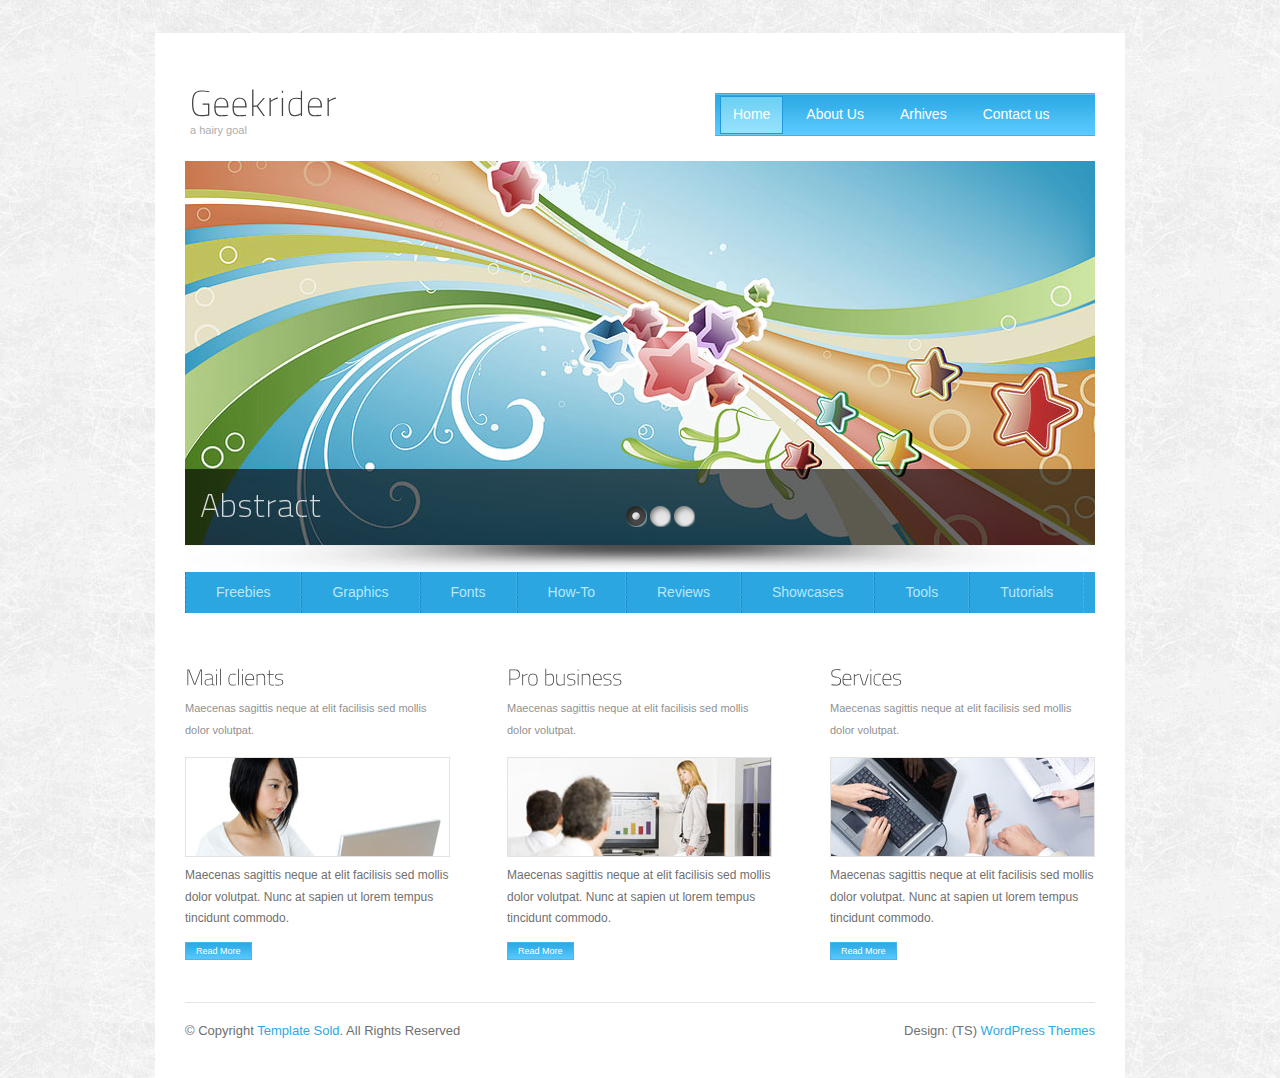
<file: Source/Geekrider.Web/html.html>
<!DOCTYPE html PUBLIC "-//W3C//DTD XHTML 1.0 Transitional//EN" "http://www.w3.org/TR/xhtml1/DTD/xhtml1-transitional.dtd">
<html xmlns="http://www.w3.org/1999/xhtml" dir="ltr" lang="en-US">
<head profile="http://gmpg.org/xfn/11">
<title>Geekrider</title>
<meta http-equiv="content-type" content="text/html; charset=UTF-8" />
<meta name="description" content="A Community Based WordPress Theme" />
<link rel="stylesheet" type="text/css" href="styles/style.css" media="screen" />
<link rel="stylesheet" type="text/css" href="styles/coin-slider-styles.css"/>
<link rel="stylesheet" type="text/css" href="styles/menusm.css" />
<link rel="stylesheet" href="styles/pagenavi-css.css" type="text/css" media="screen" />
<script type="text/javascript" src="scripts/cufon-yui.js"></script>
<script type="text/javascript" src="scripts/PT_Sans.js"></script>
<script type="text/javascript" src="scripts/jquery-1.7.1.min.js"></script>
<script type="text/javascript" src="scripts/hoverintent.js"></script>
<script type="text/javascript" src="scripts/custom.js"></script>
<script type="text/javascript" src="scripts/coin-slider.min.js"></script>
<script type="text/javascript" src="scripts/menusm.js"></script>
</head>
<body>
<div id="page">
  <div id="header">
    <div class="logo">
      <h1>
		<a href="index.html">Geekrider</a></h1>
      	<small class="slogan">a hairy goal</small> </div>
    <!-- /logo-->
    <!--topnav menu-->
    <div class="topnav">
      <ul>
        <li class="current_page_item"><a href="#" title="Demo 2 Blog">Home</a></li>
        <li class="page_item page-item-2"><a href="#" title="About">About Us</a></li>
        <li class="page_item page-item-3"><a href="#" title="Arhives">Arhives </a></li>
        <li class="page_item page-item-4"><a href="#" title="Contact us">Contact us</a></li>
      </ul>
    </div>
    <!--/topnav -->
    <div class="clr"></div>
    <div class="slider">
      <div id="coin-slider">
        <div id="nav_wrapper"><a href="#"><img src="images/simple_img_1.jpg" width="910" height="384" alt="slide1" /></a><a href="#"><img src="images/simple_img_2.jpg" width="910" height="384" alt="slide2" /></a><a href="#"><img src="images/simple_img_3.jpg" width="910" height="384" alt="slide3" /></a></div>
      </div>
      <div class="clr"></div>
    </div>
    <!--/slider -->
    <div id="nav1">
      <ul class="menusm">
        <li class="cat-item cat-item-9"><a href="#" class="active" title="View all posts filed under Freebies">Freebies</a> </li>
        <li class="cat-item cat-item-3"><a href="#" title="View all posts filed under Graphics">Graphics</a> </li>
        <li class="cat-item cat-item-6"><a href="#" title="View all posts filed under Fonts">Fonts</a>
          <ul class='children'>
            <li class="cat-item cat-item-12">
				<a href="#" title="View all posts filed under Open Type">Open Type</a> 
			</li>
            <li class="cat-item cat-item-13">
				<a href="#" title="View all posts filed under Post Script">Post Script</a> 
			</li>
            <li class="cat-item cat-item-11">
				<a href="#" title="View all posts filed under True Type">True Type</a>
				<ul class='children'>
                	<li class="cat-item cat-item-14">
						<a href="#" title="View all posts filed under Serif Fonts">Serif Fonts</a> 
					</li>
              	</ul>
            </li>
          </ul>
        </li>
        <li class="cat-item cat-item-7">
			<a href="#" title="View all posts filed under How-To">How-To</a> 
		</li>
        <li class="cat-item cat-item-1">
			<a href="#" title="View all posts filed under Reviews">Reviews</a> 
		</li>
        <li class="cat-item cat-item-4">
			<a href="#" title="View all posts filed under Showcases">Showcases</a> 
		</li>
        <li class="cat-item cat-item-8">
			<a href="#" title="View all posts filed under Tools">Tools</a> 
		</li>
        <li class="cat-item cat-item-10">
			<a href="#" title="View all posts filed under Tutorials">Tutorials</a> 
		</li>
      </ul>
      <div class="clr"></div>
    </div>
    <!--nav1-->
  </div>
  <!--/header-->
  <div id="columns">
    <div class="blog_body">
      <h2>Mail clients</h2>
      <p><span>Maecenas sagittis neque at elit facilisis sed mollis dolor volutpat. </span> </p>
      <img src="images/body_img_1.jpg" width="263" height="98" />
      <div class="clr"></div>
      <p>Maecenas sagittis neque at elit facilisis sed mollis dolor volutpat. Nunc at sapien ut lorem tempus tincidunt commodo.</p>
      <p> <a href="#">Read More </a></p>
    </div>
    <div class="blog_body">
      <h2>Pro business</h2>
      <p><span>Maecenas sagittis neque at elit facilisis sed mollis dolor volutpat. </span> </p>
      <img src="images/body_img_2.jpg" width="263" height="98" />
      <div class="clr"></div>
      <p>Maecenas sagittis neque at elit facilisis sed mollis dolor volutpat. Nunc at sapien ut lorem tempus tincidunt commodo.</p>
      <p> <a href="#">Read More </a></p>
    </div>
    <div class="blog_body last">
      <h2>Services</h2>
      <p><span>Maecenas sagittis neque at elit facilisis sed mollis dolor volutpat. </span> </p>
      <img src="images/body_img_3.jpg" width="263" height="98" />
      <div class="clr"></div>
      <p>Maecenas sagittis neque at elit facilisis sed mollis dolor volutpat. Nunc at sapien ut lorem tempus tincidunt commodo.</p>
      <p> <a href="#">Read More </a></p>
    </div>
    <div class="clr"></div>
  </div>
  <!--/columns -->
  <div id="footer">
    <div class="text">&copy; Copyright <a href="http://www.templatesold.com">Template Sold</a>. All Rights Reserved</div>
    <div class="text2">Design: (TS) <a href="http://www.templatesold.com">WordPress Themes</a></div>
    <div class="clr"></div>
  </div>
  <div class="clr"></div>
  <!--/footer -->
  <div class="clr"></div>
</div>
<!--/page -->
</body>
</html>
</file>
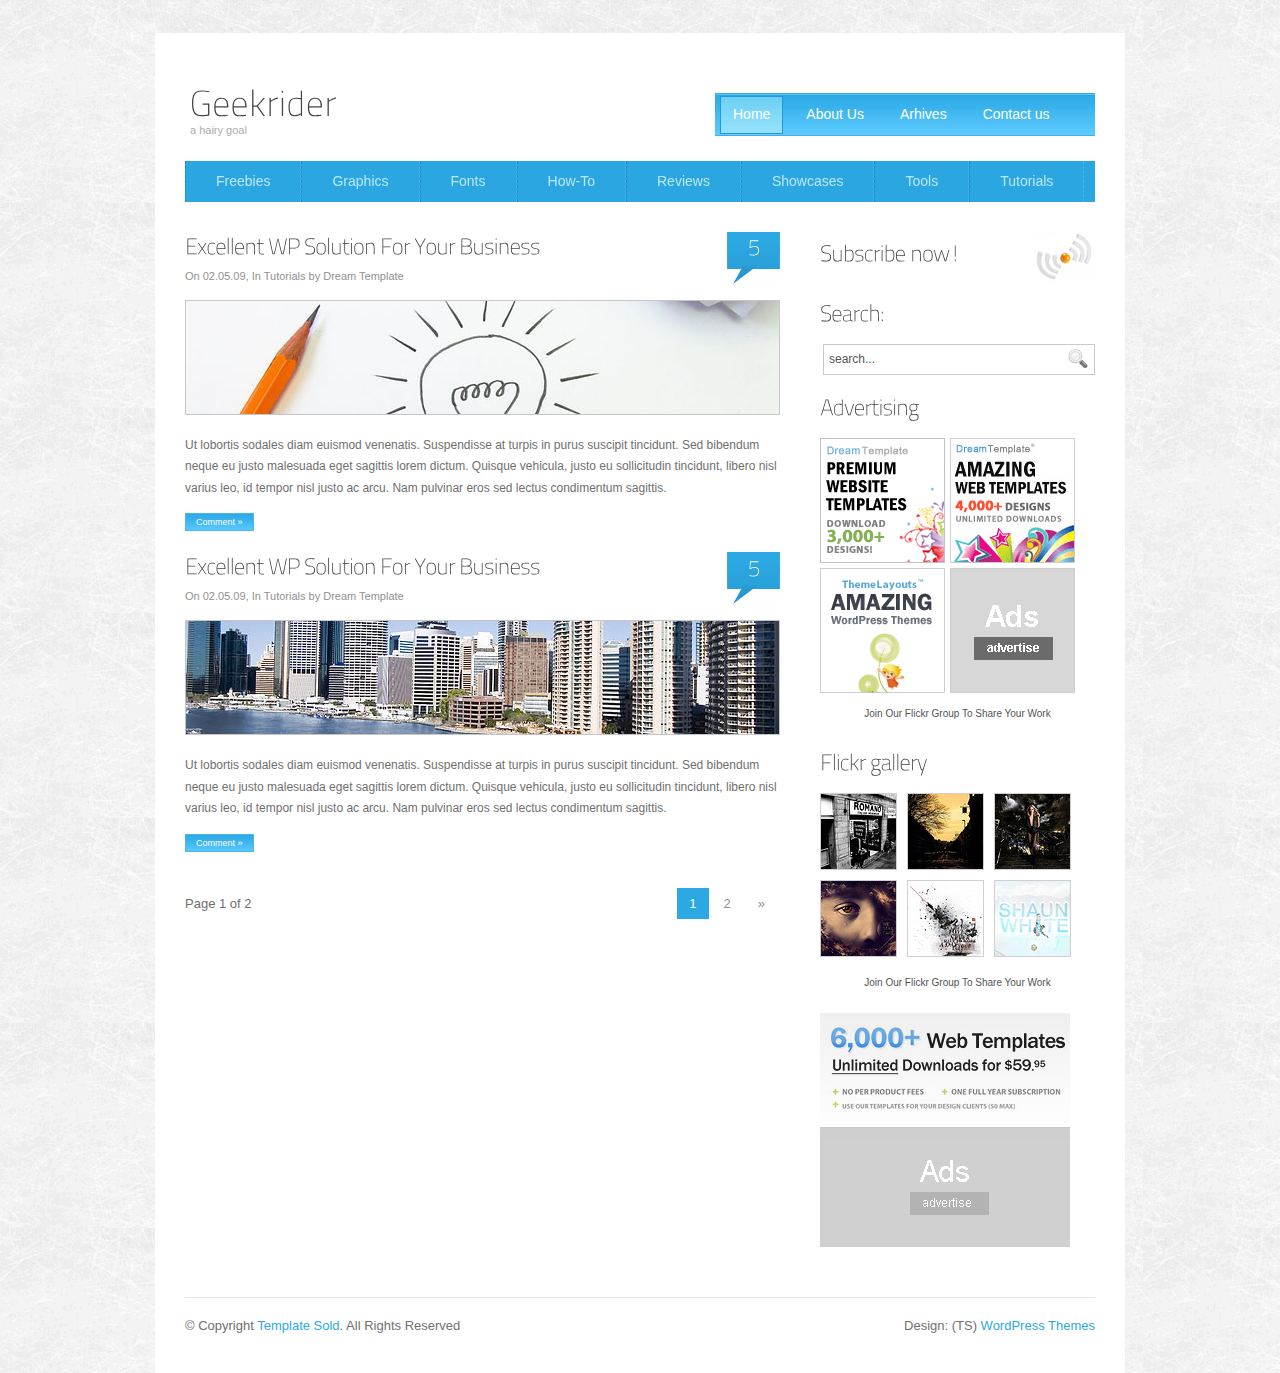
<file: Source/Geekrider.Web/index copy.html>
<!DOCTYPE html PUBLIC "-//W3C//DTD XHTML 1.0 Transitional//EN" "http://www.w3.org/TR/xhtml1/DTD/xhtml1-transitional.dtd">
<html xmlns="http://www.w3.org/1999/xhtml" dir="ltr" lang="en-US">
<head profile="http://gmpg.org/xfn/11">
<title>TemplateAccess.com Theme</title>
<meta http-equiv="content-type" content="text/html; charset=UTF-8" />
<meta name="description" content="A Community Based WordPress Theme" />
<link rel="stylesheet" href="styles/style.css" type="text/css" media="screen" />
<link rel="stylesheet" href="styles/coin-slider-styles.css" type="text/css" />
<link rel="stylesheet" href="styles/menusm.css" type="text/css" />
<script type="text/javascript" src="scripts/cufon-yui.js"></script>
<script type="text/javascript" src="scripts/PT_Sans.js"></script>
<script type="text/javascript" src="scripts/jquery-1.7.1.min.js"></script>
<script type="text/javascript" src="scripts/custom.js"></script>
<script type="text/javascript" src="scripts/menusm.js"></script>
<script type="text/javascript" src="scripts/coin-slider.min.js"></script>
<link rel="stylesheet" href="styles/pagenavi-css.css" type="text/css" media="screen" />
</head>
<body>
<div id="page">
  <div id="header">
    <div class="logo">
      <h1><a href="index.html">Geekrider</a></h1>
      <small class="slogan">a hairy goal</small> </div>
    <!-- /logo-->
    <!--topnav menu-->
	<div data-feature="Navigation"></div>
    <div class="topnav">
      <ul>
        <li class="current_page_item"><a href="#" title="Demo 2 Blog">Home</a></li>
        <li class="page_item page-item-2"><a href="#" title="About">About Us</a></li>
        <li class="page_item page-item-3"><a href="#" title="Arhives">Arhives </a></li>
        <li class="page_item page-item-4"><a href="#" title="Contact us">Contact us</a></li>
      </ul>
    </div>
    <!--/topnav -->
    <div class="clr"></div>
 	

    <div id="nav1">
      <ul class="menusm">
        <li class="cat-item cat-item-9"><a href="#" class="active" title="View all posts filed under Freebies">Freebies</a> </li>
        <li class="cat-item cat-item-3"><a href="#" title="View all posts filed under Graphics">Graphics</a> </li>
        <li class="cat-item cat-item-6"><a href="#" title="View all posts filed under Fonts">Fonts</a>
          <ul class='children'>
            <li class="cat-item cat-item-12"><a href="#" title="View all posts filed under Open Type">Open Type</a> </li>
            <li class="cat-item cat-item-13"><a href="#" title="View all posts filed under Post Script">Post Script</a> </li>
            <li class="cat-item cat-item-11"><a href="#" title="View all posts filed under True Type">True Type</a>
              <ul class='children'>
                <li class="cat-item cat-item-14"><a href="#" title="View all posts filed under Serif Fonts">Serif Fonts</a> </li>
              </ul>
            </li>
          </ul>
        </li>
        <li class="cat-item cat-item-7"><a href="#" title="View all posts filed under How-To">How-To</a> </li>
        <li class="cat-item cat-item-1"><a href="#" title="View all posts filed under Reviews">Reviews</a> </li>
        <li class="cat-item cat-item-4"><a href="#" title="View all posts filed under Showcases">Showcases</a> </li>
        <li class="cat-item cat-item-8"><a href="#" title="View all posts filed under Tools">Tools</a> </li>
        <li class="cat-item cat-item-10"><a href="#" title="View all posts filed under Tutorials">Tutorials</a> </li>
      </ul>
      <div class="clr"></div>
    </div>
    <!--nav1-->
  </div>
  <!--/header-->
  <div id="columns">
    <div id="centercol">
      <div class="box post" id="post-41">
        <div class="content">
          <div class="post-commets"><a href="#" title="View Comments" class="font-sm"> 5</a></div>
          <!--/post-commets -->
          <div class="post-title">
            <h2>Excellent WP Solution For Your Business </h2>
          </div>
          <!--/post-title -->
          <div class="post-date"> On 02.05.09, In <a href="#" title="View all posts in Tutorials" rel="category tag">Tutorials </a> by <a href="#" title="Posts by Maximus">Dream Template </a> </div>
          <!--/post-date -->
          <div class="clr"></div>
          <div class="pic"><a href="#" rel="bookmark" title="Permanent Link to Using jQuery To Create A OSX Dock Effect"><img src="images/img_1.jpg" alt="Post Pic" width="593" height="113" /></a></div>
          <div class="post-excerpt">
            <p>Ut lobortis sodales diam euismod venenatis. Suspendisse at turpis in purus suscipit tincidunt. Sed bibendum neque eu justo malesuada eget sagittis lorem dictum. Quisque vehicula, justo eu sollicitudin tincidunt, libero nisl varius leo, id tempor nisl justo ac arcu. Nam pulvinar eros sed lectus condimentum sagittis.</p>
          </div>
          <!--/post-excerpt -->
          <div class="post_leave"><a href="#" title="Leave Your Response"> Comment »</a> </div>
          <div class="clr"></div>
        </div>
        <!--/content -->
      </div>
      <!--/box -->
      <div class="box post" id="post-41">
        <div class="content">
          <div>
            <div class="post-commets"><a href="#" title="View Comments" class="font-sm"> 5</a></div>
            <!--/post-commets -->
            <div class="post-title">
              <h2>Excellent WP Solution For Your Business </h2>
            </div>
            <!--/post-title -->
            <div class="post-date"> On 02.05.09, In <a href="#" title="View all posts in Tutorials" rel="category tag">Tutorials </a> by <a href="#" title="Posts by Maximus">Dream Template </a> </div>
            <!--/post-date -->
          </div>
          <div class="pic"><a href="#" rel="bookmark" title="Permanent Link to Using jQuery To Create A OSX Dock Effect"><img src="images/img_2.jpg" alt="Post Pic" width="593" height="113" /></a></div>
          <div class="post-excerpt">
            <p>Ut lobortis sodales diam euismod venenatis. Suspendisse at turpis in purus suscipit tincidunt. Sed bibendum neque eu justo malesuada eget sagittis lorem dictum. Quisque vehicula, justo eu sollicitudin tincidunt, libero nisl varius leo, id tempor nisl justo ac arcu. Nam pulvinar eros sed lectus condimentum sagittis.</p>
          </div>
          <!--/post-excerpt -->
          <div class="clr"></div>
          <div class="post_leave"> <a href="#" title="Leave Your Response"> Comment »</a> </div>
          <div class="clr"></div>
        </div>
        <!--/content -->
      </div>
      <!--/box -->
      <div class="clr"></div>
      <div class="wp-pagenavi"> <span class="pages">Page 1 of 2</span><span class="current">1</span><a href="#" title="2">2</a><a href="#" >&raquo;</a></div>
    </div>
    <!--/centercol -->
    <div id="rightcol">
      <div class="box">
        <div class="content">
          <div class="rss">
            <h2>Subscribe now!</h2>
            <a href="#" class="big"><img src="images/rss.gif" alt="picture" width="56" height="49" /></a>
            <div class="clr"></div>
          </div>
          <!--/rss -->
        </div>
        <div class="clr"></div>
      </div>
      <!--/box -->
      <div class="box">
        <div class="wtitle">
          <h2>Search:</h2>
        </div>
        <div class="content">
          <form method="get" id="searchform" action="">
            <fieldset id="search">
              <span>
              <input type="text" value="search..." onclick="this.value='';" name="s" id="s" />
              <input name="searchsubmit" type="image" src="images/search.gif" value="Go" id="searchsubmit" class="btn"  />
              </span>
            </fieldset>
          </form>
          <!--/searchform -->
          <div class="clr"></div>
        </div>
        <!--/content -->
      </div>
      <!--/box -->
      <div class="box ads">
        <div class="wtitle">
          <h2>Advertising</h2>
        </div>
        <div class="content"><a href="#" title="themeforest" target="_blank"><img src="images/banner_1.gif" alt="ad1" width="125" height="125" /></a><a href="#" title="themeforest" target="_blank"><img src="images/banner_2.gif" alt="ad1" width="125" height="125" /></a><a href="#" title="themeforest" target="_blank"><img src="images/banner_3.gif" alt="ad1" width="125" height="125" /></a><a href="#" title="themeforest" target="_blank"><img src="images/banner_4.gif" alt="ad1" width="125" height="125" /></a>
          <div class="small_link"> <small><a href="#" target="_blank">Join Our Flickr Group To Share Your Work</a></small> </div>
        </div>
        <!--/content -->
      </div>
      <!--/box -->
      <div class="box widget widget_flickrRSS">
        <div class="wtitle">
          <h2>Flickr gallery</h2>
        </div>
        <div class="content"> <a href="#" title="Sign of the times" target="_blank"><img src="images/4368505664_fa4dd3b2c5_s.jpg" alt="Sign of the times"/></a><a href="#" title="Another City Sunrise" target="_blank"><img src="images/4366690481_4b347cb544_s.jpg" alt="Another City Sunrise"/></a><a href="#" title="City Girl" target="_blank"><img src="images/4370151016_67c51ffb6a_s.jpg" alt="City Girl"/></a><a href="#" title="We Still Care" target="_blank"><img src="images/4369402731_1f289e75c2_s.jpg" alt="We Still Care"/></a><a href="#" title="Artwork for Advanced Photoshop" target="_blank"><img src="images/4369402703_52193a772c_s.jpg" alt="Artwork for Advanced Photoshop"/></a><a href="#" title="shaun white" target="_blank"><img src="images/4370132042_08dace4d88_s.jpg" alt="shaun white"/></a>
          <div class="small_link"> <small><a href="#" target="_blank">Join Our Flickr Group To Share Your Work</a></small> </div>
        </div>
        <!--/content -->
      </div>
      <!--/box -->
      <div class="box ads">
        <div class="content">
          <div> <a href="#" title="GoMedia Arsenal" target="_blank"><img src="images/banner_img_1.gif" alt="GoMedia Arsenal" /></a> <a href="#" title="GoMedia Arsenal" target="_blank"><img src="images/banner_img_2.gif" alt="GoMedia Arsenal" /></a>
            <!--<a href="#"><img src="images/ad2.gif" alt="" /></a> -->
          </div>
        </div>
        <!--/content -->
      </div>
      <!--/box -->
    </div>
    <!--/rightcol -->
    <div class="clr"></div>
  </div>
  <!--/columns -->
  <div id="footer">
    <div class="text">&copy; Copyright <a href="http://www.templatesold.com">Template Sold</a>. All Rights Reserved</div>
    <div class="text2">Design: (TS) <a href="http://www.templatesold.com">WordPress Themes</a></div>
  </div>
  <div class="clr"></div>
  <!--/footer -->
  <div class="clr"></div>
</div>
<!--/page -->
</body>
</html>
</file>
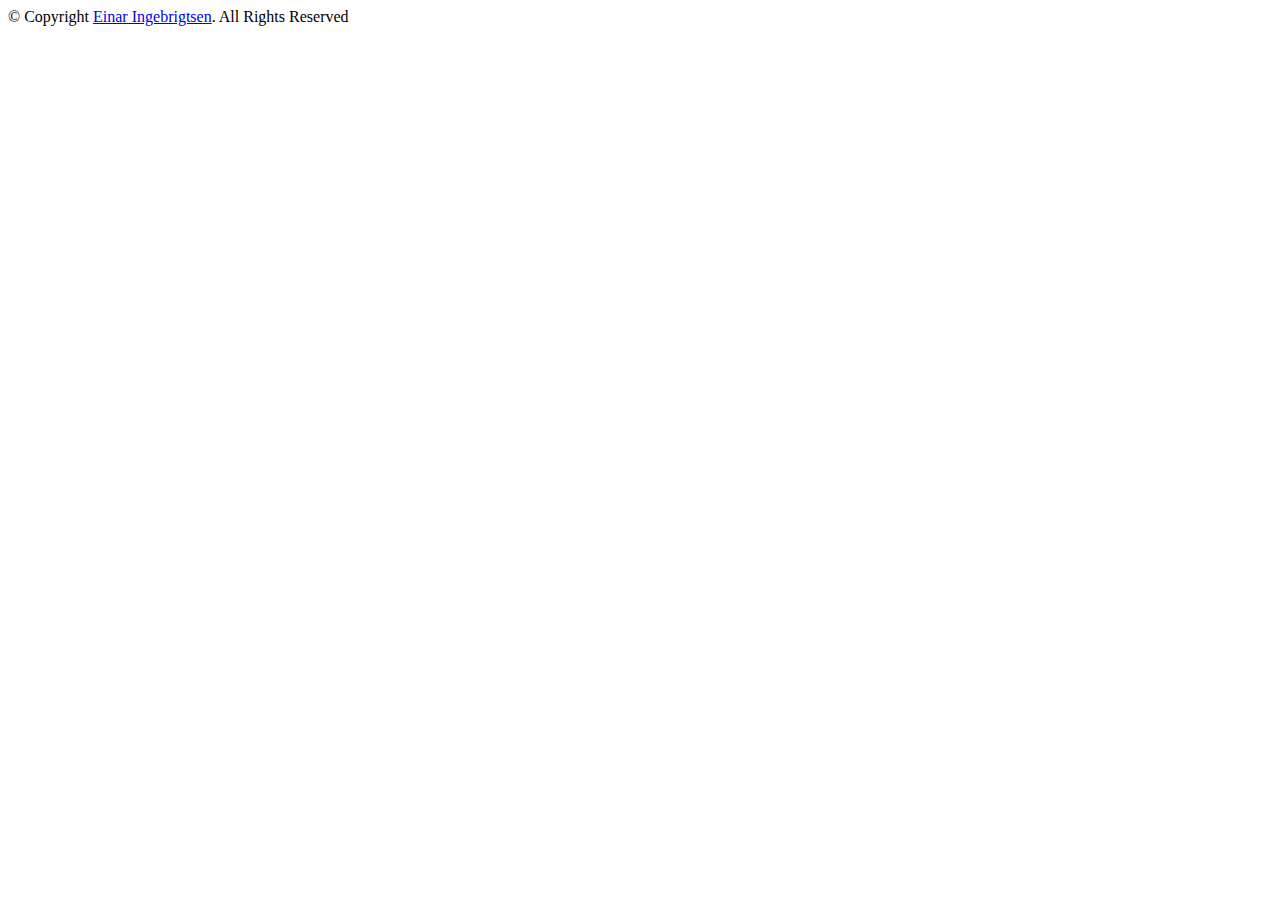
<file: Source/Geekrider.Web/features/Footer/view.html>
<!DOCTYPE html PUBLIC "-//W3C//DTD XHTML 1.0 Transitional//EN"
	"http://www.w3.org/TR/xhtml1/DTD/xhtml1-transitional.dtd">

<html xmlns="http://www.w3.org/1999/xhtml" xml:lang="en" lang="en">
<head>
	<meta http-equiv="Content-Type" content="text/html; charset=utf-8"/>

	<title>view</title>
	
</head>

<body>
	<div id="footer">
		<div class="text">&copy; Copyright <a href="http://www.ingebrigtsen.info">Einar Ingebrigtsen</a>. All Rights Reserved</div>
	</div>
</body>
</html>
</file>
<file: Source/Geekrider.Web/styles/style.css>
/*
Theme Name:Theme 204
Theme URI:http://www.dreamtemplate.com/
Description:The original WordPress theme that graced versions 2.6.x and prior.
Version:1.0
Author:DreamTemplate
*/ 
/*=== Setup ===*/
* { border:0; margin:0 auto; padding:0; outline:none; }
body { margin:0; background:url(../images/background.gif); padding:33px 0 0 0; color:#919191; font:normal 12px/1.8em "Liberation sans", Arial, Helvetica, sans-serif; }
a { color:#383838; text-decoration:none; }
a:hover { text-decoration:none; }
p.clr, .clr { clear:both; padding:0; margin:0; background:none; }
p.bg, .bg { clear:both; padding:0; margin:10px 0; border-bottom:1px solid #bababa; height:2px; }
input, select, textarea { border:#cfcfcf 1px solid; color:#404040; font-size:12px; padding:3px; font-family:"Liberation sans", Arial, Verdana, Helvetica, sans-serif; }
li { list-style:none; /*float:left; */ }
h2 { color:#494949; font-size:1.5em; font-weight:normal; letter-spacing:-1px; margin:0 0 1em; font-size:24px; }
h3 { color:#333333; font-size:1.2em; margin:0 0 .8em; }
h4 { font-size:1em; margin:0 0 1em; }
p { margin:8px 0; padding:0 0 8px; }
/*=== Layout ===*/
#page { margin:0 auto; padding:40px 30px 20px 30px; width:910px; background:#fff; }
/*=== Header ===*/
#header { margin:0 auto; padding:0;}
.header_line { background:url(../images/header_line_bg.gif) top repeat-x; height:15px; margin:0; padding:0; }
/*- Logo -*/
.logo { margin:0; padding:16px 0 25px 5px; float:left; width:auto; }
.logo h1 { margin:0; padding:0; width:auto; font-size:36px; font-weight:normal; line-height:1em; color:#434343; }
.logo h1 a { color:#434343; }
.logo h1 a:hover { text-decoration:none; }
.logo small { display:block; margin:0; padding:0; float:left; color:#acacac; font:normal 11px/1em "Liberation sans", Arial, Helvetica, sans-serif; }
/*=== Navigation ===*/
#nav1 { padding:0; margin:0 auto; height:41px; background:#2ba6e0; }
/*- Top Nav -*/
.topnav { height:43px; background:url(../images/menu_bg.gif) top repeat-x; float:right; width:380px; margin:20px 0 0 0; padding:0; font-size:14px; }
.topnav ul { list-style:none; padding:3px 0 0 0; margin:0; }
.topnav li { float:left; padding:0 5px; white-space:nowrap; }
.topnav li a { color:#fff; display:block; float:left; padding: 8px 13px; text-decoration:none; text-transform:none; }
.topnav li a:hover { padding: 7px 12px; color:#fff; background: url(../images/hover.gif) top repeat-x; border:1px solid #2197de; }
.topnav li.current_page_item a { padding: 7px 12px; color:#fff; background: url(../images/hover.gif) top repeat-x; border:1px solid #2197de; }
/* RSS */
.rss { padding:0; margin:0; }
.rss h2 { float:left; margin:0; padding:12px 0; font-size:22px; line-height:25px; color:#434343; }
.rss img { margin:0; padding:0 3px; float:right; }
/* Search form */
#searchform { }
#search span { width:270px; display:block; float:right; border:1px solid #ccc8ca; background:#fff; height:29px; margin:0; padding:0; }
#search input#s { float:left; width:235px; padding:7px 0 7px 5px; margin:0; border:0; background:none; color:#555; text-transform:none; line-height:15px; }
#search .btn { float:right; padding:2px 5px 2px 0; margin:0; border:0; width:auto; }
/*- Top Nav -*/
#nav_wrapper { padding:0; width:auto; margin:0; position:relative; z-index:2000; }
/*=== All Columns ===*/
#columns { margin:0 auto; padding:30px 0;}
/*=== Center Column ===*/
#centercol { float:left; width:595px; padding:0; }
/*=== Right Column ===*/
#rightcol { float:right; width:275px; padding:0; }
#rightcol .box { padding:0 0 15px; }
.small_link { padding:5px 0; margin:0 5px; text-align:center; }
.small_link a { color:#535353; text-decoration:none; }
/*=== Sub Columns ===*/
.subcols { background:url(../images/subcols-bgr.gif) repeat-y left; height:1%; }
.col1, .col2 { float:left; width:285px; }
.col2 { float:right; }
/*=== Post ===*/
.post-block { }
.post-margin { margin-left:236px; }
/*- Post Title -*/
.post-title { padding:0; margin:0; }
.post-title h2 { margin:0; padding:5px 0; color:#434343; font-weight:normal; text-transform:none; font-size:22px; line-height:25px; }
.post-title h2 a { display:inline; padding:0; margin:0; color:#434343; text-decoration:none; }
/*- Post Excerpt -*/
.post-excerpt { padding:10px 0 0 0; font-size:12px; display:table; color:#706f6f; margin:0; }
.post-excerpt p { line-height:1.8em; margin:0; }
.post-excerpt a { text-decoration:underline; }
/*- Post Lists -*/
.post ul, .post ol { margin:0 0 1.5em; }
.post ul li { background:url(../images/ico-list.gif) no-repeat 0 6px; margin:0 0 .4em; padding:0 0 0 10px; }
.post ol li { list-style:decimal; list-style-position:inside; margin:0 0 .4em; }
/*- Post Blockquote -*/
.post blockquote { border-left:3px solid #cfcfcf; font-size:13px; font-style:italic; margin:0 0 1.5em; padding:5px 0 0 10px; }
/*- Post Author -*/
.post-author { margin:0 0 1em; }
.author-descr h3 { width:auto; float:none; }
.author-details { font-size:11px; }
.author-descr { display:table; height:1%; }
/*- Post Date -*/
.post-date { padding:2px 0; margin:0; color:#919191; font-size:11px; text-transform:none; }
.post-date a { color:#919191; font-weight:normal; text-decoration:none; }
.post-date a:hover { text-decoration:underline; }
.post-rel { line-height:1.5em; }
.post-rel a { color:#33707E; }
.post-rel img { max-width:50px; }
.post-rel h2 { padding-top:10px; }
/* post-commets */
.post-commets { text-align:center; float:right; padding:5px 5px 0 0; background:url(../images/post_com_bg.gif) top no-repeat; width:48px; height:47px; }
.post-commets a { padding:0 3px; color:#fff; font-weight:bold; font-size:22px; font-weight:normal; }
.post-commets a:hover { color:#000; }
/* post-leave */
.post_leave { margin:0; padding:10px 0; }
.post_leave a { color:#fff; background: url(../images/a_link.gif) top repeat-x; padding:3px 10px; border:1px solid #4ab6ea; text-decoration:none; font: normal 9px Arial, Helvetica, sans-serif; }
.post_leave a:hover {  color:#000; }
/*- Post Comments -*/
.post-comments h2 { padding-top:10px; }
.post-comments .fl { width:80px; }
.post-comments .fr { width:500px; }
/*- Widget Title - */
.wtitle { padding:0; margin:0 0 10px 0; color:#434343;}
.wtitle h2 { margin:0; padding:8px 0; font-size:22px; color:#434343; }
/*=== Styling Boxes ===*/
/*- Box1 -*/
.box { margin:0; padding:0 0 15px; }
.box .content { padding:0; }
/*- Box2 -*/
.box2 { background:#f9f9f9; border:1px solid #cfcfcf; height:1%; margin:0 0 20px; padding:15px; min-height:115px; }
.box2.alt { background:#FFFFFF; }
.box2.alt { background:#FFFFFF; }
.comm-name, .comm-date { line-height:20px; }
/*- List1 -*/
.list1 li { background:url(../images/ico-list1.gif) no-repeat 0 1.1em; border-bottom:1px solid #e7e7e7; height:1%; padding:.7em 0 .7em 13px; }
.list1 li.last { border:0; }
#rightcol .list1 li a:hover { color:#33707e; }
/*=== Styling Forms ===*/
input.btn { background:none; border:0; margin:0; padding:0; }
select { padding:1px; }
/*- Message -*/
.message div { margin:0 0 18px; }
.message input { padding:9px 15px; width:470px; }
.message textarea { height:114px; overflow:auto; padding:9px 15px; width:470px; font-family:Verdana; }
.message .submit { float:left; }
.message .btn { padding:0; background:URL(../images/button.gif); width:128px; height:32px; }
.message .notice { color:#a4a4a4; float:right; font-style:italic; padding:10px 0 0; }
/*=== Pics, Thumbs, Ads etc. ===*/
.pic img { display:block; margin:10px 0; padding:0px; border:1px solid #c6c5c8; }
.pic.fl img { margin:0 10px 10px 0; }
.pic.fr img { }
.th { display:block; margin:0 0 .5em; }
.th.fl img { margin-right:10px; }
.ads img { margin:0 5px 5px 0; }
.widget_flickrRSS img { margin:0 10px 10px 0; border:1px solid #cfcfcf; }
.box .ac img { border:0; margin:0; }
/*=== Misc. ===*/
.fix { clear:both; height:1px; margin:-1px 0 0; overflow:hidden; }
.hl, .hl2 { background:url(../images/hl-dot.gif) repeat-x top; clear:both; height:2px; overflow:hidden; width:100%; }
.hl2 { background:none; border-top:1px solid #e7e7e7; height:1px; margin:0 0 .8em; }
.fl { float:left; }
.fr { float:right; }
.ac { text-align:center; }
.ar { text-align:right; }
.noBorder { border:0; }
.font-sm { font-weight:normal; }
.white { color:#FFF; }
/*=== Footer ===*/
#footer { color:#706f6f; text-decoration:none; font:normal 13px "Liberation sans", Arial, Helvetica, sans-serif; margin:0 auto; padding:0; border-top:1px solid #e6e3e9; }
#footer a { color:#2ca9e4; font-weight: normal; }
#footer a:hover { text-decoration:underline;}
#footer .text { padding:15px 0; float:left; padding:20px 0; }
#footer .text2 { padding:15px 0; float:right; padding:20px 0; }
/*=== Misc. ===*/
.fix { clear:both; height:1px; margin:-1px 0 0; overflow:hidden; }
.hl, .hl2 { background:url(../images/hl-dot.gif) repeat-x top; clear:both; height:2px; overflow:hidden; width:100%; }
.hl2 { background:none; border-top:1px solid #e7e7e7; height:1px; margin:0 0 .8em; }
.fl { float:left; }
.fr { float:right; }
.ac { text-align:center; padding:5px 0 0; text-align:center; }
.ac small { padding:5px 0; }
.ac img { border:none; margin:0; padding:0 8px 0 0; }
.ar { text-align:right; }
.noBorder { border:0; }
.font-sm { font-weight:normal; }
.white { color:#FFF; }
/* html */
.blog_body { color:#706f6f; width:265px; float:left; padding:25px 57px 0 0; }
.blog_body.last { padding:25px 0 0 0; float:right; }
.blog_body h2 { color:#434343; font-size:22px; padding:0; margin:0; font-weight:normal; }
.blog_body span { font-size:11px; color:#919191; }
.blog_body img { float:left; margin:0; border:1px solid #e4e2e2; }
.blog_body a { color:#fff; background: url(../images/a_link.gif) top repeat-x; padding:3px 10px; border:1px solid #4ab6ea; text-decoration:none; font: normal 9px Arial, Helvetica, sans-serif; }
.blog_body a:hover {  color:#000; }
</file>
<file: Source/Geekrider.Web/styles/menusm.css>
@charset "utf-8";
/* CSS Document */

ul.menusm { font-size:14px; line-height:17px;}

/* DESIGN NAV1 (categories) */
/* level 0 */
#nav1 ul { margin:0 auto; width:970px; height:41px;}
#nav1 ul li { float:left; padding:0; margin:0; }
#nav1 ul li a { border-right:1px dashed #49b5e2; border-left:1px dashed #1986cf; display:block; margin:0; padding:12px 30px; color:#b8e8fe; text-decoration:none;}
#nav1 ul li.current-cat { text-decoration:none; }							/* active item first level */
#nav1 ul li.current-cat a,
#nav1 ul li ul li a.a_hover_main { text-decoration:none;  } /* on hover */

/* level 1 */
#nav1 ul li ul { top:41px; left:0; width:140px;}				/* position of submenu */
#nav1 ul li ul li { float:none; background:#299dd4;}
#nav1 ul li ul li a { width:auto; padding:12px 10px; border-left:0; border-right:0;}
#nav1 ul li ul li a.have_submenu { }																/* if item have submenu */
#nav1 ul li ul li a:hover,
#nav1 ul li ul li a.have_submenu_hover { background:#2ca9e4; border-top:1px dashed #5fb6df; border-bottom:1px dashed #5fb6df; padding:11px 10px; border-left:0; border-right:0;}
/* level 2 */
#nav1 ul li ul li ul { top:0px; left:140px;}									/* position of sub-submenu */

/* DO NOT EDIT!!! */
ul.menusm { list-style:none;}
ul.menusm li { cursor:pointer; position:relative; z-index:/*IE7*/999;}
ul.menusm li a { position:relative; z-index:1000;}
ul.menusm li ul { display:none; position:absolute; list-style:none; z-index:999;}
ul.menusm li ul li ul { position:absolute; list-style:none;}
</file>
<file: Source/Geekrider.Web/styles/pagenavi-css.css>
/*=== PageNavi. ===*/
.wp-pagenavi { clear:both; font-size:13px; margin:0; text-align:right; color:#706f6f; padding:20px 0;}
.wp-pagenavi a,
.wp-pagenavi .current {  margin-right:3px; padding:8px 12px; text-decoration:none; color:#939393;}
.wp-pagenavi a:hover,
.wp-pagenavi .current { padding:8px 12px;  color:#fff; background:#2ca8e3; }
.wp-pagenavi .pages { float:left;}
</file>
<file: Source/Geekrider.Web/styles/coin-slider-styles.css>
/*
	Coin Slider jQuery plugin CSS styles
	http://workshop.rs/projects/coin-slider
*/

.slider { width:910px; margin:0 auto; padding:0 0 27px; background:URL(../images/simple_bg.gif) no-repeat bottom;}
.coin-slider { overflow:hidden; zoom:1; position:relative;}
.coin-slider a { text-decoration:none; outline:none; border:none;}

.cs-buttons { font-size:0px; margin:0; padding:10px; float:left; margin:-50px 0 0 0;}
.cs-buttons a { margin-left:2px; width:22px; height:22px; float:left; background:  url(../images/tabs_1.png) no-repeat left top; color:#fff; text-indent:-1000px;}
.cs-buttons a.cs-active { background: url(../images/tabs_2.png) no-repeat left top; color:#fff;}

.cs-title { float:left; width:919px; padding:15px 20px; color:#fff; font-size:36px; line-height:1em;}
.cs-title small { display:block;  width:auto;  padding:0; font-size:12px; line-height:1.8em;}

.cs-prev, 
.cs-next { background:url(../images/overlay.png) repeat left top; color:#e00437; padding:5px 15px; font-size:16px;}
</file>
